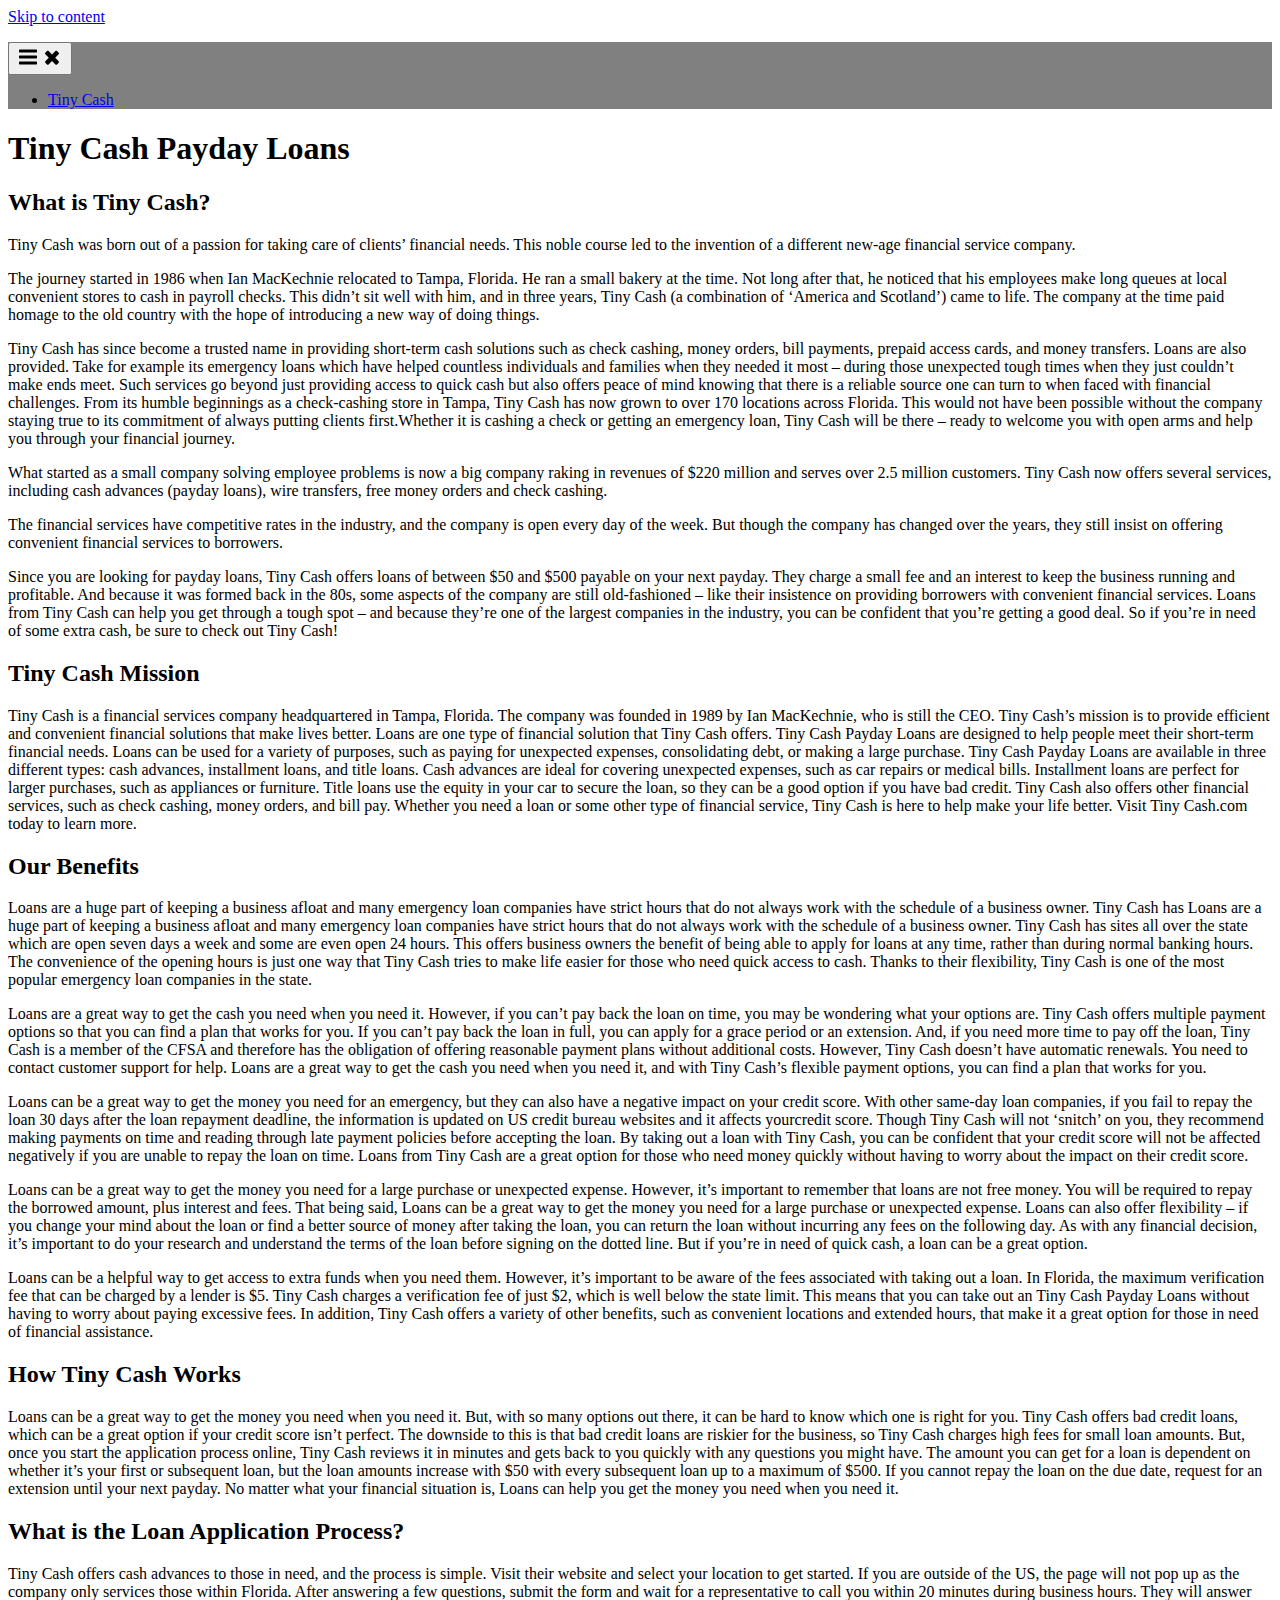
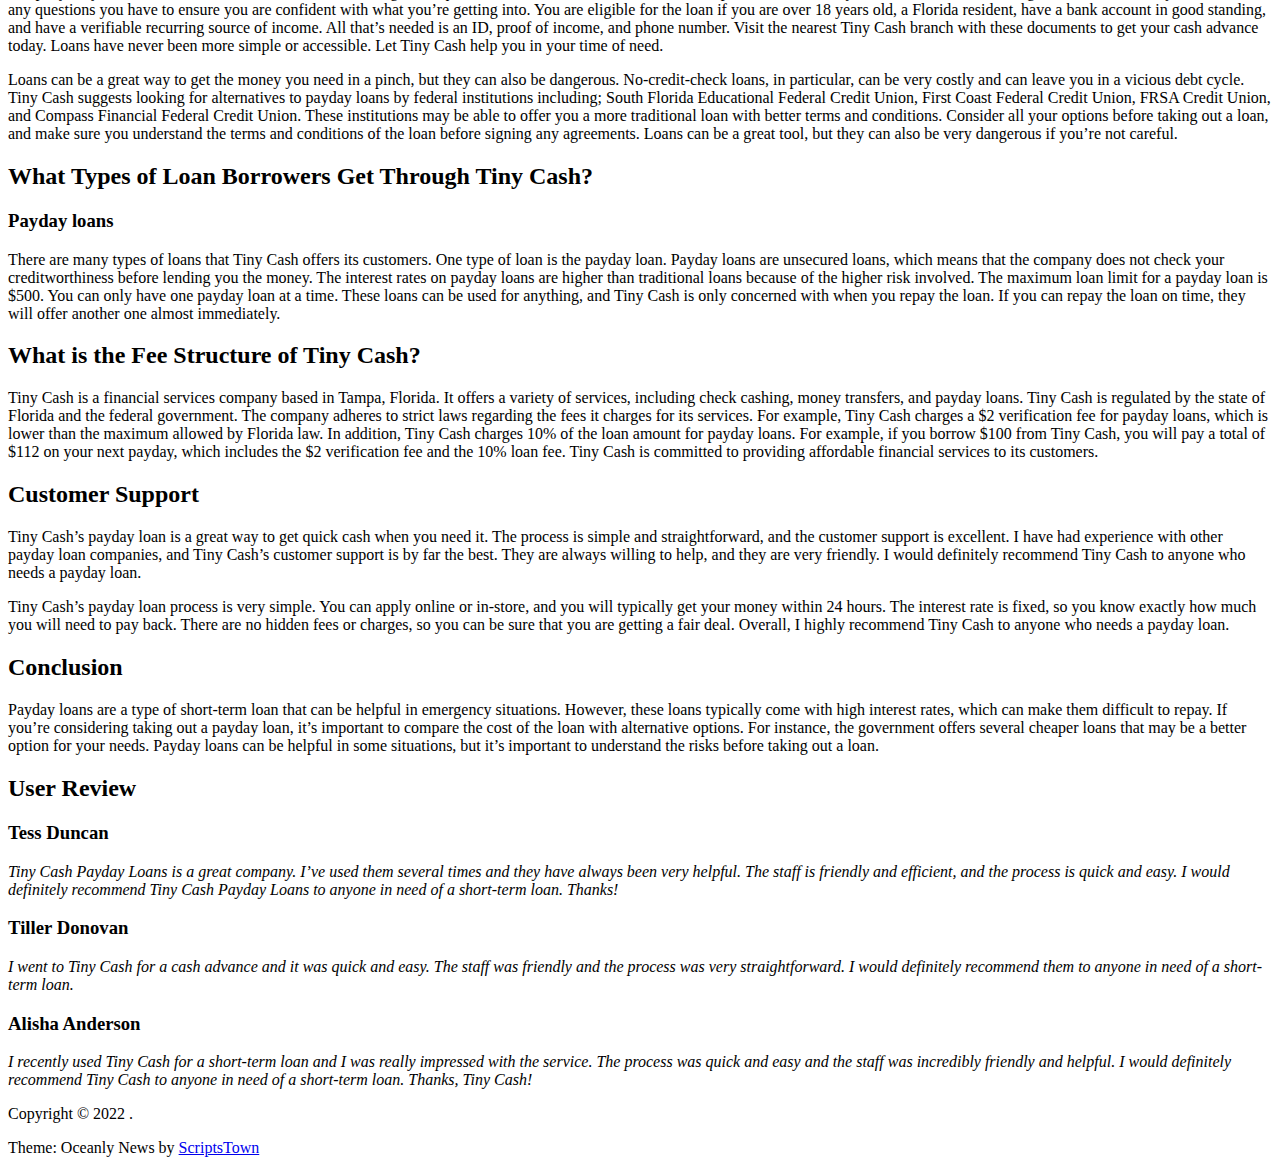
<file: index.html>
<!DOCTYPE html>
<html lang="en-US"><head><base href="/"><meta charset="UTF-8"><meta name="viewport" content="width=device-width, initial-scale=1.0"><meta name="robots" content="index, follow, max-image-preview:large, max-snippet:-1, max-video-preview:-1"><title>Tiny Cash Payday Loans | Apply for a Quick Loan Now!</title><meta name="description" content="Tiny Cash Payday Loans - are America's favorite short-term loan company and currently the fastest growing in Florida. Apply online today!"><meta name="twitter:label1" content="Est. reading time"><meta name="twitter:data1" content="11 minutes"><script type="application/ld+json" class="yoast-schema-graph">{"@context":"https://schema.org","@graph":[{"@type":"WebSite","@id":"https://vavoomdatingsite.tk/#website","url":"https://vavoomdatingsite.tk/","name":"","description":"","potentialAction":[{"@type":"SearchAction","target":{"@type":"EntryPoint","urlTemplate":"https://vavoomdatingsite.tk/?s={search_term_string}"},"query-input":"required name=search_term_string"}],"inLanguage":"en-US"},{"@type":"WebPage","@id":"https://vavoomdatingsite.tk/#webpage","url":"https://vavoomdatingsite.tk/","name":"Tiny Cash Payday Loans | Apply for a Quick Loan Now!","isPartOf":{"@id":"https://vavoomdatingsite.tk/#website"},"datePublished":"2016-05-10T03:48:21+00:00","dateModified":"2022-08-12T09:25:49+00:00","description":"Tiny Cash Payday Loans - are America's favorite short-term loan company and currently the fastest growing in Florida. Apply online today!","breadcrumb":{"@id":"https://vavoomdatingsite.tk/#breadcrumb"},"inLanguage":"en-US","potentialAction":[{"@type":"ReadAction","target":["https://vavoomdatingsite.tk/"]}]},{"@type":"BreadcrumbList","@id":"https://vavoomdatingsite.tk/#breadcrumb","itemListElement":[{"@type":"ListItem","position":1,"name":"Tiny Cash Payday Loans"}]}]}</script><link rel="dns-prefetch" href="//s.w.org"><link rel="stylesheet" id="wp-block-library-css" href="https://vavoomdatingsite.tk/wp-includes/css/dist/block-library/style.min.css" media="all"><style id="global-styles-inline-css">
body{--wp--preset--color--black: #000000;--wp--preset--color--cyan-bluish-gray: #abb8c3;--wp--preset--color--white: #ffffff;--wp--preset--color--pale-pink: #f78da7;--wp--preset--color--vivid-red: #cf2e2e;--wp--preset--color--luminous-vivid-orange: #ff6900;--wp--preset--color--luminous-vivid-amber: #fcb900;--wp--preset--color--light-green-cyan: #7bdcb5;--wp--preset--color--vivid-green-cyan: #00d084;--wp--preset--color--pale-cyan-blue: #8ed1fc;--wp--preset--color--vivid-cyan-blue: #0693e3;--wp--preset--color--vivid-purple: #9b51e0;--wp--preset--gradient--vivid-cyan-blue-to-vivid-purple: linear-gradient(135deg,rgba(6,147,227,1) 0%,rgb(155,81,224) 100%);--wp--preset--gradient--light-green-cyan-to-vivid-green-cyan: linear-gradient(135deg,rgb(122,220,180) 0%,rgb(0,208,130) 100%);--wp--preset--gradient--luminous-vivid-amber-to-luminous-vivid-orange: linear-gradient(135deg,rgba(252,185,0,1) 0%,rgba(255,105,0,1) 100%);--wp--preset--gradient--luminous-vivid-orange-to-vivid-red: linear-gradient(135deg,rgba(255,105,0,1) 0%,rgb(207,46,46) 100%);--wp--preset--gradient--very-light-gray-to-cyan-bluish-gray: linear-gradient(135deg,rgb(238,238,238) 0%,rgb(169,184,195) 100%);--wp--preset--gradient--cool-to-warm-spectrum: linear-gradient(135deg,rgb(74,234,220) 0%,rgb(151,120,209) 20%,rgb(207,42,186) 40%,rgb(238,44,130) 60%,rgb(251,105,98) 80%,rgb(254,248,76) 100%);--wp--preset--gradient--blush-light-purple: linear-gradient(135deg,rgb(255,206,236) 0%,rgb(152,150,240) 100%);--wp--preset--gradient--blush-bordeaux: linear-gradient(135deg,rgb(254,205,165) 0%,rgb(254,45,45) 50%,rgb(107,0,62) 100%);--wp--preset--gradient--luminous-dusk: linear-gradient(135deg,rgb(255,203,112) 0%,rgb(199,81,192) 50%,rgb(65,88,208) 100%);--wp--preset--gradient--pale-ocean: linear-gradient(135deg,rgb(255,245,203) 0%,rgb(182,227,212) 50%,rgb(51,167,181) 100%);--wp--preset--gradient--electric-grass: linear-gradient(135deg,rgb(202,248,128) 0%,rgb(113,206,126) 100%);--wp--preset--gradient--midnight: linear-gradient(135deg,rgb(2,3,129) 0%,rgb(40,116,252) 100%);--wp--preset--duotone--dark-grayscale: url('#wp-duotone-dark-grayscale');--wp--preset--duotone--grayscale: url('#wp-duotone-grayscale');--wp--preset--duotone--purple-yellow: url('#wp-duotone-purple-yellow');--wp--preset--duotone--blue-red: url('#wp-duotone-blue-red');--wp--preset--duotone--midnight: url('#wp-duotone-midnight');--wp--preset--duotone--magenta-yellow: url('#wp-duotone-magenta-yellow');--wp--preset--duotone--purple-green: url('#wp-duotone-purple-green');--wp--preset--duotone--blue-orange: url('#wp-duotone-blue-orange');--wp--preset--font-size--small: 13px;--wp--preset--font-size--medium: 20px;--wp--preset--font-size--large: 36px;--wp--preset--font-size--x-large: 42px;}.has-black-color{color: var(--wp--preset--color--black) !important;}.has-cyan-bluish-gray-color{color: var(--wp--preset--color--cyan-bluish-gray) !important;}.has-white-color{color: var(--wp--preset--color--white) !important;}.has-pale-pink-color{color: var(--wp--preset--color--pale-pink) !important;}.has-vivid-red-color{color: var(--wp--preset--color--vivid-red) !important;}.has-luminous-vivid-orange-color{color: var(--wp--preset--color--luminous-vivid-orange) !important;}.has-luminous-vivid-amber-color{color: var(--wp--preset--color--luminous-vivid-amber) !important;}.has-light-green-cyan-color{color: var(--wp--preset--color--light-green-cyan) !important;}.has-vivid-green-cyan-color{color: var(--wp--preset--color--vivid-green-cyan) !important;}.has-pale-cyan-blue-color{color: var(--wp--preset--color--pale-cyan-blue) !important;}.has-vivid-cyan-blue-color{color: var(--wp--preset--color--vivid-cyan-blue) !important;}.has-vivid-purple-color{color: var(--wp--preset--color--vivid-purple) !important;}.has-black-background-color{background-color: var(--wp--preset--color--black) !important;}.has-cyan-bluish-gray-background-color{background-color: var(--wp--preset--color--cyan-bluish-gray) !important;}.has-white-background-color{background-color: var(--wp--preset--color--white) !important;}.has-pale-pink-background-color{background-color: var(--wp--preset--color--pale-pink) !important;}.has-vivid-red-background-color{background-color: var(--wp--preset--color--vivid-red) !important;}.has-luminous-vivid-orange-background-color{background-color: var(--wp--preset--color--luminous-vivid-orange) !important;}.has-luminous-vivid-amber-background-color{background-color: var(--wp--preset--color--luminous-vivid-amber) !important;}.has-light-green-cyan-background-color{background-color: var(--wp--preset--color--light-green-cyan) !important;}.has-vivid-green-cyan-background-color{background-color: var(--wp--preset--color--vivid-green-cyan) !important;}.has-pale-cyan-blue-background-color{background-color: var(--wp--preset--color--pale-cyan-blue) !important;}.has-vivid-cyan-blue-background-color{background-color: var(--wp--preset--color--vivid-cyan-blue) !important;}.has-vivid-purple-background-color{background-color: var(--wp--preset--color--vivid-purple) !important;}.has-black-border-color{border-color: var(--wp--preset--color--black) !important;}.has-cyan-bluish-gray-border-color{border-color: var(--wp--preset--color--cyan-bluish-gray) !important;}.has-white-border-color{border-color: var(--wp--preset--color--white) !important;}.has-pale-pink-border-color{border-color: var(--wp--preset--color--pale-pink) !important;}.has-vivid-red-border-color{border-color: var(--wp--preset--color--vivid-red) !important;}.has-luminous-vivid-orange-border-color{border-color: var(--wp--preset--color--luminous-vivid-orange) !important;}.has-luminous-vivid-amber-border-color{border-color: var(--wp--preset--color--luminous-vivid-amber) !important;}.has-light-green-cyan-border-color{border-color: var(--wp--preset--color--light-green-cyan) !important;}.has-vivid-green-cyan-border-color{border-color: var(--wp--preset--color--vivid-green-cyan) !important;}.has-pale-cyan-blue-border-color{border-color: var(--wp--preset--color--pale-cyan-blue) !important;}.has-vivid-cyan-blue-border-color{border-color: var(--wp--preset--color--vivid-cyan-blue) !important;}.has-vivid-purple-border-color{border-color: var(--wp--preset--color--vivid-purple) !important;}.has-vivid-cyan-blue-to-vivid-purple-gradient-background{background: var(--wp--preset--gradient--vivid-cyan-blue-to-vivid-purple) !important;}.has-light-green-cyan-to-vivid-green-cyan-gradient-background{background: var(--wp--preset--gradient--light-green-cyan-to-vivid-green-cyan) !important;}.has-luminous-vivid-amber-to-luminous-vivid-orange-gradient-background{background: var(--wp--preset--gradient--luminous-vivid-amber-to-luminous-vivid-orange) !important;}.has-luminous-vivid-orange-to-vivid-red-gradient-background{background: var(--wp--preset--gradient--luminous-vivid-orange-to-vivid-red) !important;}.has-very-light-gray-to-cyan-bluish-gray-gradient-background{background: var(--wp--preset--gradient--very-light-gray-to-cyan-bluish-gray) !important;}.has-cool-to-warm-spectrum-gradient-background{background: var(--wp--preset--gradient--cool-to-warm-spectrum) !important;}.has-blush-light-purple-gradient-background{background: var(--wp--preset--gradient--blush-light-purple) !important;}.has-blush-bordeaux-gradient-background{background: var(--wp--preset--gradient--blush-bordeaux) !important;}.has-luminous-dusk-gradient-background{background: var(--wp--preset--gradient--luminous-dusk) !important;}.has-pale-ocean-gradient-background{background: var(--wp--preset--gradient--pale-ocean) !important;}.has-electric-grass-gradient-background{background: var(--wp--preset--gradient--electric-grass) !important;}.has-midnight-gradient-background{background: var(--wp--preset--gradient--midnight) !important;}.has-small-font-size{font-size: var(--wp--preset--font-size--small) !important;}.has-medium-font-size{font-size: var(--wp--preset--font-size--medium) !important;}.has-large-font-size{font-size: var(--wp--preset--font-size--large) !important;}.has-x-large-font-size{font-size: var(--wp--preset--font-size--x-large) !important;}
</style><link rel="stylesheet" id="oceanly-fonts-css" href="https://vavoomdatingsite.tk/wp-content/fonts/4918d7779c41d1c22126047e0788ad11.css" media="all"><link rel="stylesheet" id="oceanly-style-css" href="https://vavoomdatingsite.tk/wp-content/themes/oceanly/style.min.css" media="all"><style id="oceanly-style-inline-css">
.site-hero-header{background-color:#808080;}
</style><link rel="stylesheet" id="oceanly-news-style-css" href="https://vavoomdatingsite.tk/wp-content/themes/oceanly-news/style.min.css" media="all"></head><body class="home page-template-default page page-id-2 wp-embed-responsive post-thumbnail-hover-effect">
<svg xmlns="http://www.w3.org/2000/svg" viewbox="0 0 0 0" width="0" height="0" focusable="false" role="none" style="visibility: hidden; position: absolute; left: -9999px; overflow: hidden;"><defs><filter id="wp-duotone-dark-grayscale"><fecolormatrix color-interpolation-filters="sRGB" type="matrix" values=" .299 .587 .114 0 0 .299 .587 .114 0 0 .299 .587 .114 0 0 .299 .587 .114 0 0 "></fecolormatrix><fecomponenttransfer color-interpolation-filters="sRGB"><fefuncr type="table" tablevalues="0 0.49803921568627"></fefuncr><fefuncg type="table" tablevalues="0 0.49803921568627"></fefuncg><fefuncb type="table" tablevalues="0 0.49803921568627"></fefuncb><fefunca type="table" tablevalues="1 1"></fefunca></fecomponenttransfer><fecomposite in2="SourceGraphic" operator="in"></fecomposite></filter></defs></svg><svg xmlns="http://www.w3.org/2000/svg" viewbox="0 0 0 0" width="0" height="0" focusable="false" role="none" style="visibility: hidden; position: absolute; left: -9999px; overflow: hidden;"><defs><filter id="wp-duotone-grayscale"><fecolormatrix color-interpolation-filters="sRGB" type="matrix" values=" .299 .587 .114 0 0 .299 .587 .114 0 0 .299 .587 .114 0 0 .299 .587 .114 0 0 "></fecolormatrix><fecomponenttransfer color-interpolation-filters="sRGB"><fefuncr type="table" tablevalues="0 1"></fefuncr><fefuncg type="table" tablevalues="0 1"></fefuncg><fefuncb type="table" tablevalues="0 1"></fefuncb><fefunca type="table" tablevalues="1 1"></fefunca></fecomponenttransfer><fecomposite in2="SourceGraphic" operator="in"></fecomposite></filter></defs></svg><svg xmlns="http://www.w3.org/2000/svg" viewbox="0 0 0 0" width="0" height="0" focusable="false" role="none" style="visibility: hidden; position: absolute; left: -9999px; overflow: hidden;"><defs><filter id="wp-duotone-purple-yellow"><fecolormatrix color-interpolation-filters="sRGB" type="matrix" values=" .299 .587 .114 0 0 .299 .587 .114 0 0 .299 .587 .114 0 0 .299 .587 .114 0 0 "></fecolormatrix><fecomponenttransfer color-interpolation-filters="sRGB"><fefuncr type="table" tablevalues="0.54901960784314 0.98823529411765"></fefuncr><fefuncg type="table" tablevalues="0 1"></fefuncg><fefuncb type="table" tablevalues="0.71764705882353 0.25490196078431"></fefuncb><fefunca type="table" tablevalues="1 1"></fefunca></fecomponenttransfer><fecomposite in2="SourceGraphic" operator="in"></fecomposite></filter></defs></svg><svg xmlns="http://www.w3.org/2000/svg" viewbox="0 0 0 0" width="0" height="0" focusable="false" role="none" style="visibility: hidden; position: absolute; left: -9999px; overflow: hidden;"><defs><filter id="wp-duotone-blue-red"><fecolormatrix color-interpolation-filters="sRGB" type="matrix" values=" .299 .587 .114 0 0 .299 .587 .114 0 0 .299 .587 .114 0 0 .299 .587 .114 0 0 "></fecolormatrix><fecomponenttransfer color-interpolation-filters="sRGB"><fefuncr type="table" tablevalues="0 1"></fefuncr><fefuncg type="table" tablevalues="0 0.27843137254902"></fefuncg><fefuncb type="table" tablevalues="0.5921568627451 0.27843137254902"></fefuncb><fefunca type="table" tablevalues="1 1"></fefunca></fecomponenttransfer><fecomposite in2="SourceGraphic" operator="in"></fecomposite></filter></defs></svg><svg xmlns="http://www.w3.org/2000/svg" viewbox="0 0 0 0" width="0" height="0" focusable="false" role="none" style="visibility: hidden; position: absolute; left: -9999px; overflow: hidden;"><defs><filter id="wp-duotone-midnight"><fecolormatrix color-interpolation-filters="sRGB" type="matrix" values=" .299 .587 .114 0 0 .299 .587 .114 0 0 .299 .587 .114 0 0 .299 .587 .114 0 0 "></fecolormatrix><fecomponenttransfer color-interpolation-filters="sRGB"><fefuncr type="table" tablevalues="0 0"></fefuncr><fefuncg type="table" tablevalues="0 0.64705882352941"></fefuncg><fefuncb type="table" tablevalues="0 1"></fefuncb><fefunca type="table" tablevalues="1 1"></fefunca></fecomponenttransfer><fecomposite in2="SourceGraphic" operator="in"></fecomposite></filter></defs></svg><svg xmlns="http://www.w3.org/2000/svg" viewbox="0 0 0 0" width="0" height="0" focusable="false" role="none" style="visibility: hidden; position: absolute; left: -9999px; overflow: hidden;"><defs><filter id="wp-duotone-magenta-yellow"><fecolormatrix color-interpolation-filters="sRGB" type="matrix" values=" .299 .587 .114 0 0 .299 .587 .114 0 0 .299 .587 .114 0 0 .299 .587 .114 0 0 "></fecolormatrix><fecomponenttransfer color-interpolation-filters="sRGB"><fefuncr type="table" tablevalues="0.78039215686275 1"></fefuncr><fefuncg type="table" tablevalues="0 0.94901960784314"></fefuncg><fefuncb type="table" tablevalues="0.35294117647059 0.47058823529412"></fefuncb><fefunca type="table" tablevalues="1 1"></fefunca></fecomponenttransfer><fecomposite in2="SourceGraphic" operator="in"></fecomposite></filter></defs></svg><svg xmlns="http://www.w3.org/2000/svg" viewbox="0 0 0 0" width="0" height="0" focusable="false" role="none" style="visibility: hidden; position: absolute; left: -9999px; overflow: hidden;"><defs><filter id="wp-duotone-purple-green"><fecolormatrix color-interpolation-filters="sRGB" type="matrix" values=" .299 .587 .114 0 0 .299 .587 .114 0 0 .299 .587 .114 0 0 .299 .587 .114 0 0 "></fecolormatrix><fecomponenttransfer color-interpolation-filters="sRGB"><fefuncr type="table" tablevalues="0.65098039215686 0.40392156862745"></fefuncr><fefuncg type="table" tablevalues="0 1"></fefuncg><fefuncb type="table" tablevalues="0.44705882352941 0.4"></fefuncb><fefunca type="table" tablevalues="1 1"></fefunca></fecomponenttransfer><fecomposite in2="SourceGraphic" operator="in"></fecomposite></filter></defs></svg><svg xmlns="http://www.w3.org/2000/svg" viewbox="0 0 0 0" width="0" height="0" focusable="false" role="none" style="visibility: hidden; position: absolute; left: -9999px; overflow: hidden;"><defs><filter id="wp-duotone-blue-orange"><fecolormatrix color-interpolation-filters="sRGB" type="matrix" values=" .299 .587 .114 0 0 .299 .587 .114 0 0 .299 .587 .114 0 0 .299 .587 .114 0 0 "></fecolormatrix><fecomponenttransfer color-interpolation-filters="sRGB"><fefuncr type="table" tablevalues="0.098039215686275 1"></fefuncr><fefuncg type="table" tablevalues="0 0.66274509803922"></fefuncg><fefuncb type="table" tablevalues="0.84705882352941 0.41960784313725"></fefuncb><fefunca type="table" tablevalues="1 1"></fefunca></fecomponenttransfer><fecomposite in2="SourceGraphic" operator="in"></fecomposite></filter></defs></svg><div id="page" class="site">
	<a class="skip-link screen-reader-text" href="#content">Skip to content</a>

	<header id="masthead" class="site-header"><div class="site-header-branding">
	<div class="site-branding-wrap c-wrap">

		<div class="site-branding site-branding--sm-center site-branding--md-left site-branding--sm-logo-top site-branding--md-logo-left site-branding--sm-logo-size-xs site-branding--md-logo-size-xs site-branding--lg-logo-size-md">
						<div class="site-title-desc-wrap">
										<p class="site-title site-title--sm-size-md site-title--md-size-lg"><a href="https://vavoomdatingsite.tk/" rel="home"></a></p>
											<p class="site-description site-desc--sm-size-md site-desc--md-size-md"></p>
								</div>
						</div>

	</div>
</div>
<div class="site-hero-header site-hero-header--disabled">
	
<div class="site-navigation-wrap c-wrap">

	<nav id="site-navigation" class="main-navigation main-navigation--sm-center main-navigation--md-left submenu--md-open-right submenu--lg-open-right" aria-label="Primary Menu"><button class="menu-toggle" aria-controls="primary-menu" aria-expanded="false">
			<svg class="svg-icon" width="24" height="24" aria-hidden="true" role="img" focusable="false" viewbox="0.0 0 1536.0 2048" xmlns="http://www.w3.org/2000/svg"><path d="M1536,1472v128c0,17.333-6.333,32.333-19,45s-27.667,19-45,19H64c-17.333,0-32.333-6.333-45-19s-19-27.667-19-45v-128  c0-17.333,6.333-32.333,19-45s27.667-19,45-19h1408c17.333,0,32.333,6.333,45,19S1536,1454.667,1536,1472z M1536,960v128  c0,17.333-6.333,32.333-19,45s-27.667,19-45,19H64c-17.333,0-32.333-6.333-45-19s-19-27.667-19-45V960c0-17.333,6.333-32.333,19-45  s27.667-19,45-19h1408c17.333,0,32.333,6.333,45,19S1536,942.667,1536,960z M1536,448v128c0,17.333-6.333,32.333-19,45  s-27.667,19-45,19H64c-17.333,0-32.333-6.333-45-19S0,593.333,0,576V448c0-17.333,6.333-32.333,19-45s27.667-19,45-19h1408  c17.333,0,32.333,6.333,45,19S1536,430.667,1536,448z"></path></svg><svg class="svg-icon" width="24" height="24" aria-hidden="true" role="img" focusable="false" viewbox="110.0 0 1188.0 2048" xmlns="http://www.w3.org/2000/svg"><path d="M1298,1450c0,26.667-9.333,49.333-28,68l-136,136c-18.667,18.667-41.333,28-68,28s-49.333-9.333-68-28l-294-294l-294,294  c-18.667,18.667-41.333,28-68,28s-49.333-9.333-68-28l-136-136c-18.667-18.667-28-41.333-28-68s9.333-49.333,28-68l294-294L138,794  c-18.667-18.667-28-41.333-28-68s9.333-49.333,28-68l136-136c18.667-18.667,41.333-28,68-28s49.333,9.333,68,28l294,294l294-294  c18.667-18.667,41.333-28,68-28s49.333,9.333,68,28l136,136c18.667,18.667,28,41.333,28,68s-9.333,49.333-28,68l-294,294l294,294  C1288.667,1400.667,1298,1423.333,1298,1450z"></path></svg></button>
		<div class="menu-1-container"><ul id="primary-menu" class="menu"><li id="menu-item-952" class="menu-item menu-item-type-post_type menu-item-object-page menu-item-home current-menu-item page_item page-item-2 current_page_item menu-item-952"><a href="https://vavoomdatingsite.tk/" aria-current="page">Tiny Cash</a></li>
</ul></div>	</nav></div>
</div>
	</header><div id="content" class="site-content">

	<div class="content-sidebar-wrap c-wrap">
		<main id="primary" class="site-main"><article id="post-2" class="singular-content-wrap page-content-wrap post-2 page type-page status-publish hentry"><div class="content-wrap">
		
<header class="entry-header"><h1 class="entry-title">Tiny Cash Payday Loans</h1></header><div class="entry-content">
	
<h2>What is Tiny Cash?</h2>



<p>Tiny Cash was born out of a passion for taking care of clients’ financial needs. This noble course led to the invention of a different new-age financial service company.</p>



<p>The journey started in 1986 when Ian MacKechnie relocated to Tampa, Florida. He ran a small bakery at the time. Not long after that, he noticed that his employees make long queues at local convenient stores to cash in payroll checks. This didn’t sit well with him, and in three years, Tiny Cash (a combination of ‘America and Scotland’) came to life. The company at the time paid homage to the old country with the hope of introducing a new way of doing things.</p>



<p>Tiny Cash has since become a trusted name in providing short-term cash solutions such as check cashing, money orders, bill payments, prepaid access cards, and money transfers. Loans are also provided. Take for example its emergency loans which have helped countless individuals and families when they needed it most – during those unexpected tough times when they just couldn’t make ends meet. Such services go beyond just providing access to quick cash but also offers peace of mind knowing that there is a reliable source one can turn to when faced with financial challenges. From its humble beginnings as a check-cashing store in Tampa, Tiny Cash has now grown to over 170 locations across Florida. This would not have been possible without the company staying true to its commitment of always putting clients first.Whether it is cashing a check or getting an emergency loan, Tiny Cash will be there – ready to welcome you with open arms and help you through your financial journey.</p>



<p>What started as a small company solving employee problems is now a big company raking in revenues of $220 million and serves over 2.5 million customers. Tiny Cash now offers several services, including cash advances (payday loans), wire transfers, free money orders and check cashing.</p>



<p>The financial services have competitive rates in the industry, and the company is open every day of the week. But though the company has changed over the years, they still insist on offering convenient financial services to borrowers.</p>



<p>Since you are looking for payday loans, Tiny Cash offers loans of between $50 and $500 payable on your next payday. They charge a small fee and an interest to keep the business running and profitable. And because it was formed back in the 80s, some aspects of the company are still old-fashioned – like their insistence on providing borrowers with convenient financial services. Loans from Tiny Cash can help you get through a tough spot – and because they’re one of the largest companies in the industry, you can be confident that you’re getting a good deal. So if you’re in need of some extra cash, be sure to check out Tiny Cash!</p>



<h2>Tiny Cash Mission</h2>



<p>Tiny Cash is a financial services company headquartered in Tampa, Florida. The company was founded in 1989 by Ian MacKechnie, who is still the CEO. Tiny Cash’s mission is to provide efficient and convenient financial solutions that make lives better. Loans are one type of financial solution that Tiny Cash offers. Tiny Cash Payday Loans are designed to help people meet their short-term financial needs. Loans can be used for a variety of purposes, such as paying for unexpected expenses, consolidating debt, or making a large purchase. Tiny Cash Payday Loans are available in three different types: cash advances, installment loans, and title loans. Cash advances are ideal for covering unexpected expenses, such as car repairs or medical bills. Installment loans are perfect for larger purchases, such as appliances or furniture. Title loans use the equity in your car to secure the loan, so they can be a good option if you have bad credit. Tiny Cash also offers other financial services, such as check cashing, money orders, and bill pay. Whether you need a loan or some other type of financial service, Tiny Cash is here to help make your life better. Visit Tiny Cash.com today to learn more.</p>



<h2>Our Benefits</h2>



<p>Loans are a huge part of keeping a business afloat and many emergency loan companies have strict hours that do not always work with the schedule of a business owner. Tiny Cash has Loans are a huge part of keeping a business afloat and many emergency loan companies have strict hours that do not always work with the schedule of a business owner. Tiny Cash has sites all over the state which are open seven days a week and some are even open 24 hours. This offers business owners the benefit of being able to apply for loans at any time, rather than during normal banking hours. The convenience of the opening hours is just one way that Tiny Cash tries to make life easier for those who need quick access to cash. Thanks to their flexibility, Tiny Cash is one of the most popular emergency loan companies in the state.</p>



<p>Loans are a great way to get the cash you need when you need it. However, if you can’t pay back the loan on time, you may be wondering what your options are. Tiny Cash offers multiple payment options so that you can find a plan that works for you. If you can’t pay back the loan in full, you can apply for a grace period or an extension. And, if you need more time to pay off the loan, Tiny Cash is a member of the CFSA and therefore has the obligation of offering reasonable payment plans without additional costs. However, Tiny Cash doesn’t have automatic renewals. You need to contact customer support for help. Loans are a great way to get the cash you need when you need it, and with Tiny Cash’s flexible payment options, you can find a plan that works for you.</p>



<p>Loans can be a great way to get the money you need for an emergency, but they can also have a negative impact on your credit score. With other same-day loan companies, if you fail to repay the loan 30 days after the loan repayment deadline, the information is updated on US credit bureau websites and it affects yourcredit score. Though Tiny Cash will not ‘snitch’ on you, they recommend making payments on time and reading through late payment policies before accepting the loan. By taking out a loan with Tiny Cash, you can be confident that your credit score will not be affected negatively if you are unable to repay the loan on time. Loans from Tiny Cash are a great option for those who need money quickly without having to worry about the impact on their credit score.</p>



<p>Loans can be a great way to get the money you need for a large purchase or unexpected expense. However, it’s important to remember that loans are not free money. You will be required to repay the borrowed amount, plus interest and fees. That being said, Loans can be a great way to get the money you need for a large purchase or unexpected expense. Loans can also offer flexibility – if you change your mind about the loan or find a better source of money after taking the loan, you can return the loan without incurring any fees on the following day. As with any financial decision, it’s important to do your research and understand the terms of the loan before signing on the dotted line. But if you’re in need of quick cash, a loan can be a great option.</p>



<p>Loans can be a helpful way to get access to extra funds when you need them. However, it’s important to be aware of the fees associated with taking out a loan. In Florida, the maximum verification fee that can be charged by a lender is $5. Tiny Cash charges a verification fee of just $2, which is well below the state limit. This means that you can take out an Tiny Cash Payday Loans without having to worry about paying excessive fees. In addition, Tiny Cash offers a variety of other benefits, such as convenient locations and extended hours, that make it a great option for those in need of financial assistance.</p>



<h2>How Tiny Cash Works</h2>



<p>Loans can be a great way to get the money you need when you need it. But, with so many options out there, it can be hard to know which one is right for you. Tiny Cash offers bad credit loans, which can be a great option if your credit score isn’t perfect. The downside to this is that bad credit loans are riskier for the business, so Tiny Cash charges high fees for small loan amounts. But, once you start the application process online, Tiny Cash reviews it in minutes and gets back to you quickly with any questions you might have. The amount you can get for a loan is dependent on whether it’s your first or subsequent loan, but the loan amounts increase with $50 with every subsequent loan up to a maximum of $500. If you cannot repay the loan on the due date, request for an extension until your next payday. No matter what your financial situation is, Loans can help you get the money you need when you need it.</p>



<h2>What is the Loan Application Process?</h2>



<p>Tiny Cash offers cash advances to those in need, and the process is simple. Visit their website and select your location to get started. If you are outside of the US, the page will not pop up as the company only services those within Florida. After answering a few questions, submit the form and wait for a representative to call you within 20 minutes during business hours. They will answer any questions you have to ensure you are confident with what you’re getting into. You are eligible for the loan if you are over 18 years old, a Florida resident, have a bank account in good standing, and have a verifiable recurring source of income. All that’s needed is an ID, proof of income, and phone number. Visit the nearest Tiny Cash branch with these documents to get your cash advance today. Loans have never been more simple or accessible. Let Tiny Cash help you in your time of need.</p>



<p>Loans can be a great way to get the money you need in a pinch, but they can also be dangerous. No-credit-check loans, in particular, can be very costly and can leave you in a vicious debt cycle. Tiny Cash suggests looking for alternatives to payday loans by federal institutions including; South Florida Educational Federal Credit Union, First Coast Federal Credit Union, FRSA Credit Union, and Compass Financial Federal Credit Union. These institutions may be able to offer you a more traditional loan with better terms and conditions. Consider all your options before taking out a loan, and make sure you understand the terms and conditions of the loan before signing any agreements. Loans can be a great tool, but they can also be very dangerous if you’re not careful.</p>



<h2>What Types of Loan Borrowers Get Through Tiny Cash?</h2>



<h3>Payday loans</h3>



<p>There are many types of loans that Tiny Cash offers its customers. One type of loan is the payday loan. Payday loans are unsecured loans, which means that the company does not check your creditworthiness before lending you the money. The interest rates on payday loans are higher than traditional loans because of the higher risk involved. The maximum loan limit for a payday loan is $500. You can only have one payday loan at a time. These loans can be used for anything, and Tiny Cash is only concerned with when you repay the loan. If you can repay the loan on time, they will offer another one almost immediately.</p>



<h2>What is the Fee Structure of Tiny Cash?</h2>



<p>Tiny Cash is a financial services company based in Tampa, Florida. It offers a variety of services, including check cashing, money transfers, and payday loans. Tiny Cash is regulated by the state of Florida and the federal government. The company adheres to strict laws regarding the fees it charges for its services. For example, Tiny Cash charges a $2 verification fee for payday loans, which is lower than the maximum allowed by Florida law. In addition, Tiny Cash charges 10% of the loan amount for payday loans. For example, if you borrow $100 from Tiny Cash, you will pay a total of $112 on your next payday, which includes the $2 verification fee and the 10% loan fee. Tiny Cash is committed to providing affordable financial services to its customers.</p>



<h2>Customer Support</h2>



<p>Tiny Cash’s payday loan is a great way to get quick cash when you need it. The process is simple and straightforward, and the customer support is excellent. I have had experience with other payday loan companies, and Tiny Cash’s customer support is by far the best. They are always willing to help, and they are very friendly. I would definitely recommend Tiny Cash to anyone who needs a payday loan.</p>



<p>Tiny Cash’s payday loan process is very simple. You can apply online or in-store, and you will typically get your money within 24 hours. The interest rate is fixed, so you know exactly how much you will need to pay back. There are no hidden fees or charges, so you can be sure that you are getting a fair deal. Overall, I highly recommend Tiny Cash to anyone who needs a payday loan.</p>



<h2>Conclusion</h2>



<p>Payday loans are a type of short-term loan that can be helpful in emergency situations. However, these loans typically come with high interest rates, which can make them difficult to repay. If you’re considering taking out a payday loan, it’s important to compare the cost of the loan with alternative options. For instance, the government offers several cheaper loans that may be a better option for your needs. Payday loans can be helpful in some situations, but it’s important to understand the risks before taking out a loan.</p>



<h2>User Review</h2>



<h3>Tess Duncan</h3>



<p><em>Tiny Cash Payday Loans is a great company. I’ve used them several times and they have always been very helpful. The staff is friendly and efficient, and the process is quick and easy. I would definitely recommend Tiny Cash Payday Loans to anyone in need of a short-term loan. Thanks!</em></p>



<h3>Tiller Donovan</h3>



<p><em>I went to Tiny Cash for a cash advance and it was quick and easy. The staff was friendly and the process was very straightforward. I would definitely recommend them to anyone in need of a short-term loan.</em></p>



<h3>Alisha Anderson</h3>



<p><em>I recently used Tiny Cash for a short-term loan and I was really impressed with the service. The process was quick and easy and the staff was incredibly friendly and helpful. I would definitely recommend Tiny Cash to anyone in need of a short-term loan. Thanks, Tiny Cash!</em></p>
</div>
	</div>
</article></main></div>

	</div>

	<footer id="colophon" class="site-footer"><div class="footer-bottom-area">

	<div class="footer-bottom-area-wrap c-wrap">
		
<div class="footer-copyright">

		<p class="copyright-text">
		Copyright © 2022 .	</p>
	
	<p class="oceanly-credit">
		Theme: Oceanly News by <a href="https://scriptstown.com/" itemprop="url">ScriptsTown</a>	</p>

</div>
	</div>

</div>
	</footer><a href="#" class="back-to-top" aria-label="Back to top"></a>
	</div>

<script src="https://vavoomdatingsite.tk/wp-content/themes/oceanly/js/script.min.js" id="oceanly-script-js"></script><script src="https://vavoomdatingsite.tk/wp-content/themes/oceanly/js/ResizeObserver.min.js" id="resize-observer-polyfill-js"></script><script src="https://vavoomdatingsite.tk/wp-content/themes/oceanly/js/sticky-sidebar.min.js" id="sticky-sidebar-js"></script><script id="sticky-sidebar-js-after">
try{new StickySidebar(".site-content > .content-sidebar-wrap > .c-sidebar",{topSpacing:100,bottomSpacing:0,containerSelector:".site-content > .content-sidebar-wrap",minWidth:1023});}catch(e){}
</script></body></html>
</file>
